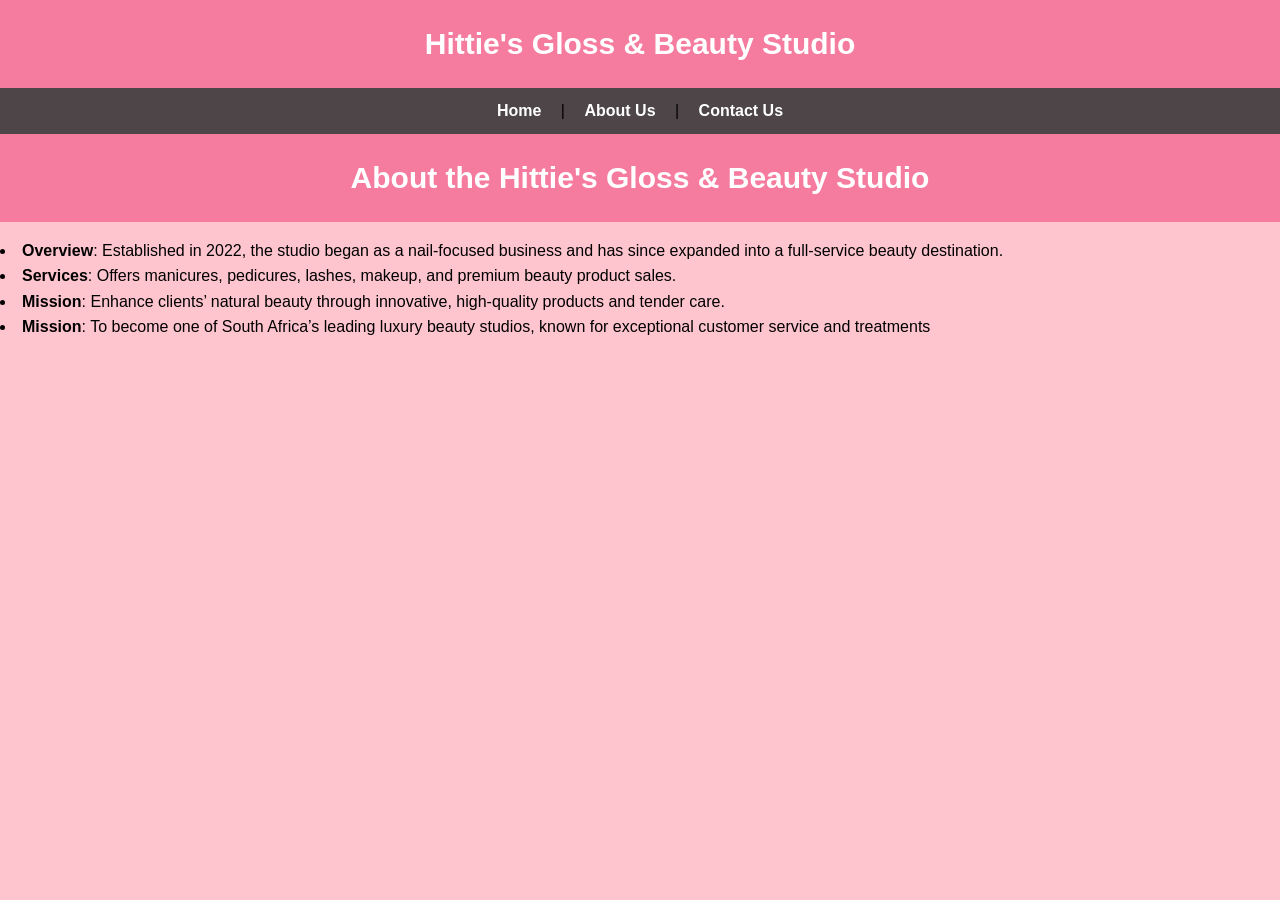
<file: about.html>
<!DOCTYPE html>
<html lang="en">

<head>
    <meta charset="UTF-8">
    <!-- Ensures proper scaling on mobile devices -->
    <meta name="viewport" content="width=device-width, initial-scale=1.0">
    <link rel="stylesheet" href="style.css">
    <title>Hittie's Gloss & Beauty Studio</title>
</head>

<body>
    <!-- ===== HEADER SECTION ===== -->
    <header>
        <h1>Hittie's Gloss & Beauty Studio</h1>
    </header>

    <!-- ===== NAVIGATION MENU ===== -->
    <nav>
      <!-- Navigation links to different pages -->
        <a href="index.html">Home</a> |
        <a href="about.html">About Us</a> |
        <a href="contact.html">Contact Us</a>
    </nav>
    <!-- ===== HEADER SECTION ===== -->
    <header>
        <h1>About the Hittie's Gloss & Beauty Studio </h1>
    </header>

    <p>
    <li>
     <strong>Overview</strong>: Established in 2022, the studio began as a nail-focused business and has since expanded into a full-service
      beauty destination.
    </li>
    <li>
      <strong>Services</strong>: Offers manicures, pedicures, lashes, makeup, and premium beauty product sales.
    </li>
    <li>
      <strong>Mission</strong>: Enhance clients’ natural beauty through innovative, high-quality products and tender care.
    </li>
    <li>
      <strong>Mission</strong>: To become one of South Africa’s leading luxury beauty studios, known for exceptional customer service and
    treatments 
     </li>
    </p>
    </body>
    
    </html>
</file>
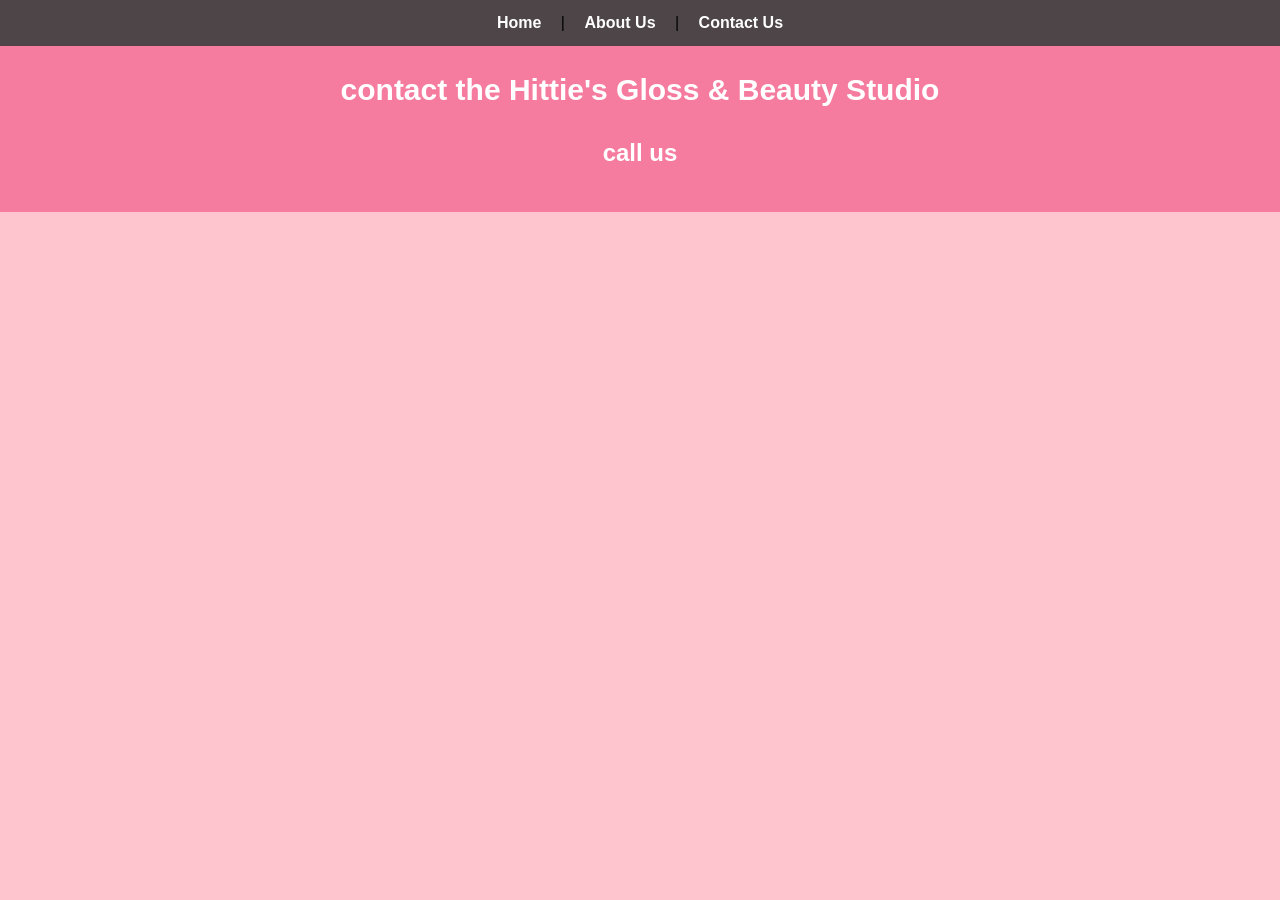
<file: contact.html>
<!DOCTYPE html>
<html lang="en">

<head>
    <meta charset="UTF-8">
    <!-- Ensures proper scaling on mobile devices -->
    <meta name="viewport" content="width=device-width, initial-scale=1.0">
    <link rel="stylesheet" href="style.css">
    <title>Hittie's Gloss & Beauty Studio</title>
</head>

<body>

<!-- ===== NAVIGATION MENU ===== -->
    <nav>
    
        <!-- Navigation links to different pages -->
        <a href="index.html">Home</a> |
        <a href="about.html">About Us</a> |
        <a href="contact.html">Contact Us</a>
    
    </nav>
    <!-- ===== HEADER SECTION ===== -->
    <header>
        <h1>contact the Hittie's Gloss & Beauty Studio </h1>
        <h2> call us </h2>
    </header>
    </body>
    
    </html>
</file>
<file: style.css>
/* =====Body styles ===== */
body {
    font-family: Arial, Helvetica, sans-serif;
    margin: 0;
    padding: 0;
    line-height: 1.6;
    background-color:rgba(255, 192, 203, 0.918);
    color:black;
}

/* ===== Header ===== */
/* Pink theme for beauty studio */
header {
    background: #e91e6270; 
    color: white;
    text-align: center;
    padding: 20px 0;
}

header h1 {
    margin: 0;
    font-size: 30px;
}

header h4 {
    margin: 0;
    font-size: 20px;
}
header h5 {
    margin: 0;
    font-size: 20px;
}
/* ===== Navigation ===== */
nav {
    background: #333333de;
    text-align: center;
    padding: 10px;
}

nav a {
    color: white;
    text-decoration: none;
    margin: 0 15px;
    font-weight: bold;
}

nav a:hover {
    color: #e91e62e1;
}

/* ===== Main Content ===== */
main {
    padding: 20px;
    max-width: 1000px;
    margin: auto;
}

/* Services Images */
.services img {
    width: 200px;
    height: auto;
    margin: 10px;
    border-radius: 10px;
    box-shadow: 0 2px 6px rgba(0, 0, 0, 0.678);
}

/* Price List */
.price-list h2 {
    color: #e91e63;
    margin-top: 15px;
}

.price-list h3 {
    margin-top: 10px;
    color:rgba(0, 0, 0, 0.842);
}

.price-list ul {
    list-style-type: none;
    padding: 0;
}

#price-list li {
    background: #f8f8f8af;
    margin: 3px 0;
    padding: 3px;
    border-left: 4px solid #e91e63;
}

/* Booking Button */
button {
    background: #e91e63;
    color: white;
    border: none;
    padding: 12px 20px;
    font-size: 25;
    border-radius: 6px;
    cursor: pointer;
    margin-top: 20px;
}

button:hover {
    background: #d81b60;
}

/* ===== Footer ===== */
footer {
    background: #333;
    color: white;
    text-align: center;
    padding: 20px;
    margin-top: 40px;
}

footer h3, footer h4 {
    margin-bottom: 10px;
    color: #e91e63;
}

footer ul {
    list-style-type: none;
    padding: 0;
}

footer li {
    margin: 5px 0;
}
</file>
